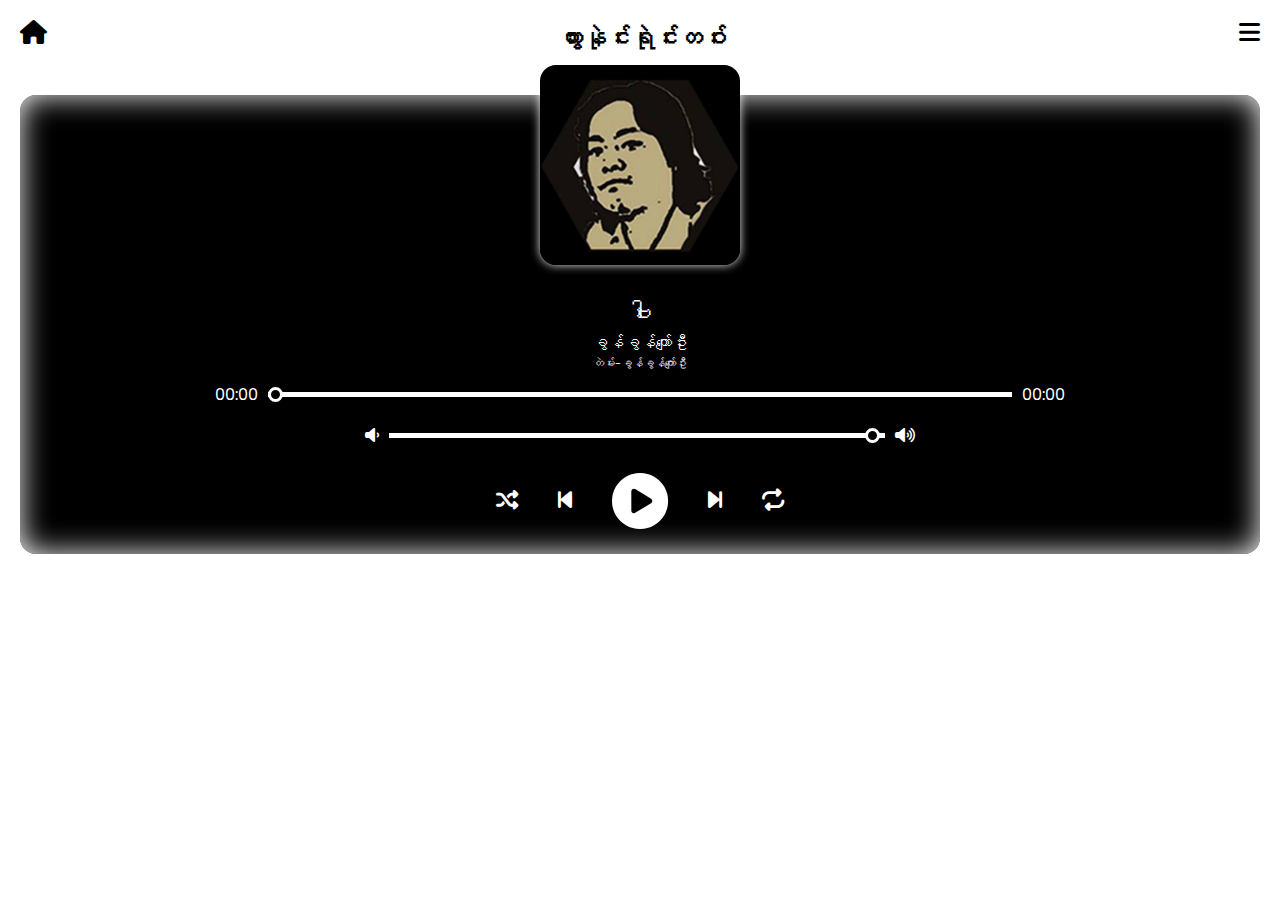
<file: index.html>
<!DOCTYPE html>
<html lang="en">
  <head>
    <meta charset="UTF-8" />
    <meta name="viewport" content="width=device-width, initial-scale=1.0" />
    <link rel="stylesheet" href="https://cdnjs.cloudflare.com/ajax/libs/font-awesome/6.5.1/css/all.min.css" />
    <link
      href="https://fonts.googleapis.com/css2?family=Montserrat&family=Poppins:wght@300;400;500;600;700;800;900&display=swap"
      rel="stylesheet"
    />
    <link rel="stylesheet" href="assets/styles/style.css" />
    <title>Hnrt</title>
  </head>
  <body>
    
    <div class="container">
      
      <div class="header">
        <div><a href="https://cartoontgimusic.github.io/homepage"><i class="fas fa-house"></i></a></div>
        <h2>ထွားနုဲင်းရုဲင်းတဝ်း</h2>
        <div><a href="musiclist.html"><i class="fas fa-bars"></i></a></div>
      </div>
      

      
      <div class="music-container">
        <div  class="track-art" >
        </div>
        <div id="music-box">
                <div class="details">
                  <div class="track-name">Track Name</div>
                  <div class="track-artist">Track Artist</div>
                  <div class="track-writer">Track Writer</div>
              </div>

              <div class="slider_container">
                  <div class="current-time">00:00</div>
                  <input type="range" min="1" max="100" value="0" class="seek_slider" onchange="seekTo()">
                  <div class="total-duration">00:00</div>
              </div>

              <div class="slider_container">
                  <i class="fa fa-volume-down"></i>
                  <input type="range" min="1" max="100" value="99" class="volume_slider" onchange="setVolume()">
                  <i class="fa fa-volume-up"></i>
              </div>


              <div class="buttons">
                    <div class="random-track" onclick="randomTrack()">
                        <i class="fas fa-random fa-2x" title="random"></i>
                    </div>
                    <div class="prev-track" onclick="prevTrack()">
                        <i class="fa fa-step-backward fa-2x"></i>
                    </div>
                    <div class="playpause-track" onclick="playpauseTrack()">
                        <i class="fa fa-play-circle fa-5x"></i>
                    </div>
                    <div class="next-track" onclick="nextTrack()">
                        <i class="fa fa-step-forward fa-2x"></i>
                    </div>
                    <div class="repeat-track" onclick="loopTrack()">
                        <i class="fas fa-repeat fa-2x" ></i>
                    </div>
            </div>
        </div>
      </div>
    </div>
    <script src="assets/scripts/script.js"></script>
  </body>
</html>
</file>
<file: assets/styles/style.css>
* {
  padding: 0;
  margin: 0;
  box-sizing: border-box;
}


body {
  font-family: 'Poppins', 'Montserrat', sans-serif;
  background-color:white;
  display: flex;
  justify-content: center;
  align-items: center;
  -webkit-tap-highlight-color: transparent;
  color: white;
}

.container {
  width: 100%;
  height: 90vh;
  padding: 20px;
}

h2{
  color: black;
  text-align: center;
  font-weight: 600;
}
.header{
    display: flex;
    flex-direction: row;
    justify-content: space-between;
}
.fa-bars, .fa-house{
  font-size: 1.5rem;
  color: black;
}
.fa-house:hover,
.fa-bars:hover{
  transform: scale(1.2);
}

.music-container {
  background-color: black;
  border-radius: 1rem;
  box-shadow: inset 0px 0px 30px rgb(255, 255, 255);
  margin-top: 40px;
  display: flex;
  flex-direction: column;
  justify-content: center;
  align-items: center;
}

.track-art {
  border-radius: 1rem;
  box-shadow: 0 0 10px rgba(255, 255, 255, 0.9);
  position: relative;
  bottom: 30px;
  width: 200px;
  height: 200px;
  background-size: cover;
  background-position: center;
}


#music-box {
  width: 100%;
}

.details {
  display: flex;
  align-items: center;
  flex-direction: column;
  justify-content: center;
  }

  .track-name {
    font-size: 1.5rem;
    }
    
    .track-artist {
    font-size: 1rem;
    }

    .track-writer{
      font-size: .7rem;
    }
    
    .buttons {
    font-size: 10px;
    display: flex;
    flex-direction: row;
    justify-content: center;
    align-items: center;
    margin-bottom: 5px;
    }

    .repeat-track,
    .random-track,
    .playpause-track,
    .prev-track,
    .next-track {
    padding: 20px;
    opacity: 1;
    transition: opacity .2s;
    font-size: .7rem;
    }
    
    .repeat-track:hover,
    .random-track:hover,
    .playpause-track:hover,
    .prev-track:hover,
    .next-track:hover {
    transform: scale(1.2);
    }
    
    .slider_container {
    display: flex;
    justify-content: center;
    align-items: center;
  }
    
    
    .seek_slider, .volume_slider {
    -webkit-appearance: none;
    -moz-appearance: none;
    appearance: none;
    height: 5px;
    background:rgb(255, 255, 255) ;
    -webkit-transition: .2s;
    transition: opacity .2s;
    }
    
    .seek_slider::-webkit-slider-thumb,
    .volume_slider::-webkit-slider-thumb {
    -webkit-appearance: none;
    -moz-appearance: none;
    appearance: none;
    width: 15px;
    height: 15px;
    background: rgb(0, 0, 0);
    border: 3px solid rgb(255, 255, 255);
    cursor: grab;
    border-radius: 50%;
    }
    
    .seek_slider:hover,
    .volume_slider:hover {
    opacity: .7;
    }
    
    .seek_slider {
    width: 60%;
    }
    
    .volume_slider {
    width: 40%;
    }
    
    .current-time,
    .total-duration {
    padding: 10px;
    }
    
    i.fa-volume-down,
    i.fa-volume-up {
    padding: 10px;
    }
    
    i,
    i.fa-play-circle,
    i.fa-pause-circle,
    i.fa-step-forward,
    i.fa-step-backward
    {
    cursor: pointer;
    }
    .randomActive{
        color: rgb(247, 6, 6);
    }
</file>
